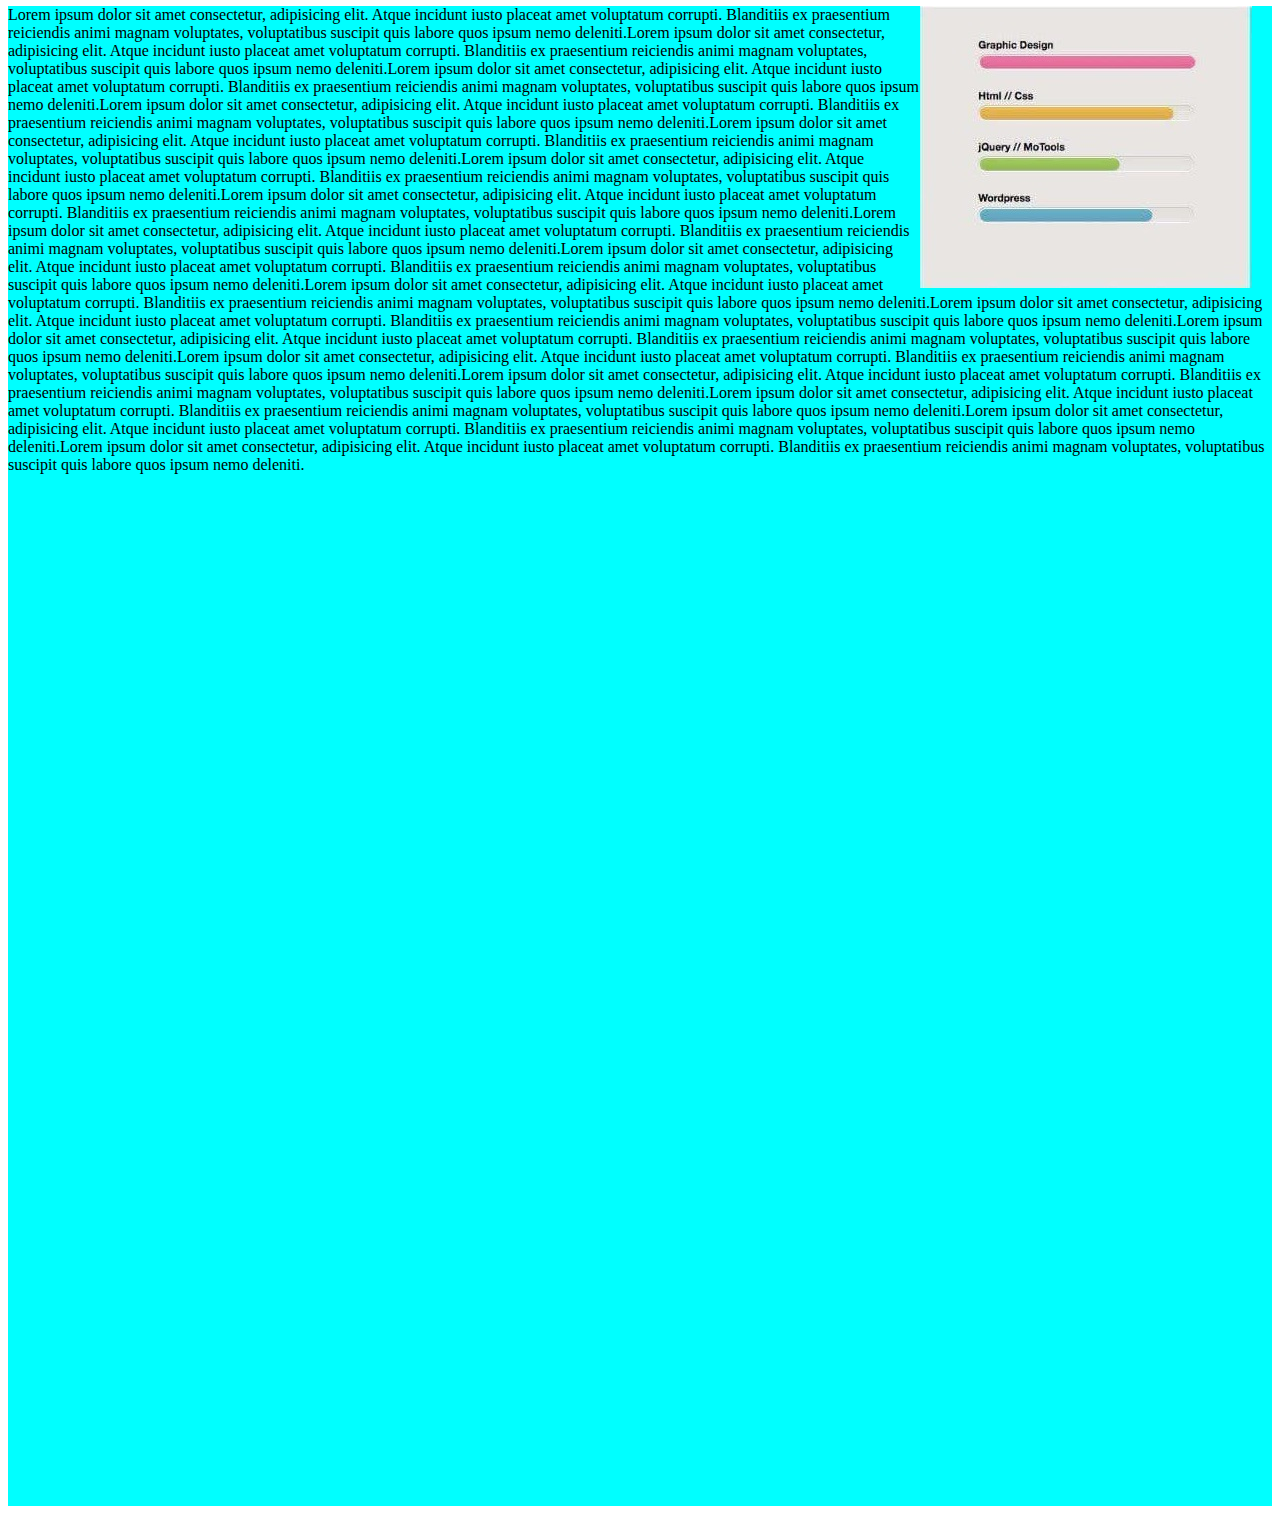
<file: css/1/index.html>
<!DOCTYPE html>
<html lang="en">
<head>
    <meta charset="UTF-8">
    <meta http-equiv="X-UA-Compatible" content="IE=edge">
    <meta name="viewport" content="width=device-width, initial-scale=1.0">
    <title>Document</title>
    <link rel="stylesheet" href="style.css">
</head>
<body >
    <div class="po">
    <img src="aaa.jpg" class="fl">
    <p>Lorem ipsum dolor sit amet consectetur, adipisicing elit. Atque incidunt iusto placeat amet voluptatum corrupti. Blanditiis ex praesentium reiciendis animi magnam voluptates, voluptatibus suscipit quis labore quos ipsum nemo deleniti.Lorem ipsum dolor sit amet consectetur, adipisicing elit. Atque incidunt iusto placeat amet voluptatum corrupti. Blanditiis ex praesentium reiciendis animi magnam voluptates, voluptatibus suscipit quis labore quos ipsum nemo deleniti.Lorem ipsum dolor sit amet consectetur, adipisicing elit. Atque incidunt iusto placeat amet voluptatum corrupti. Blanditiis ex praesentium reiciendis animi magnam voluptates, voluptatibus suscipit quis labore quos ipsum nemo deleniti.Lorem ipsum dolor sit amet consectetur, adipisicing elit. Atque incidunt iusto placeat amet voluptatum corrupti. Blanditiis ex praesentium reiciendis animi magnam voluptates, voluptatibus suscipit quis labore quos ipsum nemo deleniti.Lorem ipsum dolor sit amet consectetur, adipisicing elit. Atque incidunt iusto placeat amet voluptatum corrupti. Blanditiis ex praesentium reiciendis animi magnam voluptates, voluptatibus suscipit quis labore quos ipsum nemo deleniti.Lorem ipsum dolor sit amet consectetur, adipisicing elit. Atque incidunt iusto placeat amet voluptatum corrupti. Blanditiis ex praesentium reiciendis animi magnam voluptates, voluptatibus suscipit quis labore quos ipsum nemo deleniti.Lorem ipsum dolor sit amet consectetur, adipisicing elit. Atque incidunt iusto placeat amet voluptatum corrupti. Blanditiis ex praesentium reiciendis animi magnam voluptates, voluptatibus suscipit quis labore quos ipsum nemo deleniti.Lorem ipsum dolor sit amet consectetur, adipisicing elit. Atque incidunt iusto placeat amet voluptatum corrupti. Blanditiis ex praesentium reiciendis animi magnam voluptates, voluptatibus suscipit quis labore quos ipsum nemo deleniti.Lorem ipsum dolor sit amet consectetur, adipisicing elit. Atque incidunt iusto placeat amet voluptatum corrupti. Blanditiis ex praesentium reiciendis animi magnam voluptates, voluptatibus suscipit quis labore quos ipsum nemo deleniti.Lorem ipsum dolor sit amet consectetur, adipisicing elit. Atque incidunt iusto placeat amet voluptatum corrupti. Blanditiis ex praesentium reiciendis animi magnam voluptates, voluptatibus suscipit quis labore quos ipsum nemo deleniti.Lorem ipsum dolor sit amet consectetur, adipisicing elit. Atque incidunt iusto placeat amet voluptatum corrupti. Blanditiis ex praesentium reiciendis animi magnam voluptates, voluptatibus suscipit quis labore quos ipsum nemo deleniti.Lorem ipsum dolor sit amet consectetur, adipisicing elit. Atque incidunt iusto placeat amet voluptatum corrupti. Blanditiis ex praesentium reiciendis animi magnam voluptates, voluptatibus suscipit quis labore quos ipsum nemo deleniti.Lorem ipsum dolor sit amet consectetur, adipisicing elit. Atque incidunt iusto placeat amet voluptatum corrupti. Blanditiis ex praesentium reiciendis animi magnam voluptates, voluptatibus suscipit quis labore quos ipsum nemo deleniti.Lorem ipsum dolor sit amet consectetur, adipisicing elit. Atque incidunt iusto placeat amet voluptatum corrupti. Blanditiis ex praesentium reiciendis animi magnam voluptates, voluptatibus suscipit quis labore quos ipsum nemo deleniti.Lorem ipsum dolor sit amet consectetur, adipisicing elit. Atque incidunt iusto placeat amet voluptatum corrupti. Blanditiis ex praesentium reiciendis animi magnam voluptates, voluptatibus suscipit quis labore quos ipsum nemo deleniti.Lorem ipsum dolor sit amet consectetur, adipisicing elit. Atque incidunt iusto placeat amet voluptatum corrupti. Blanditiis ex praesentium reiciendis animi magnam voluptates, voluptatibus suscipit quis labore quos ipsum nemo deleniti.Lorem ipsum dolor sit amet consectetur, adipisicing elit. Atque incidunt iusto placeat amet voluptatum corrupti. Blanditiis ex praesentium reiciendis animi magnam voluptates, voluptatibus suscipit quis labore quos ipsum nemo deleniti.</p>
</div>
</body>
</html>
</file>
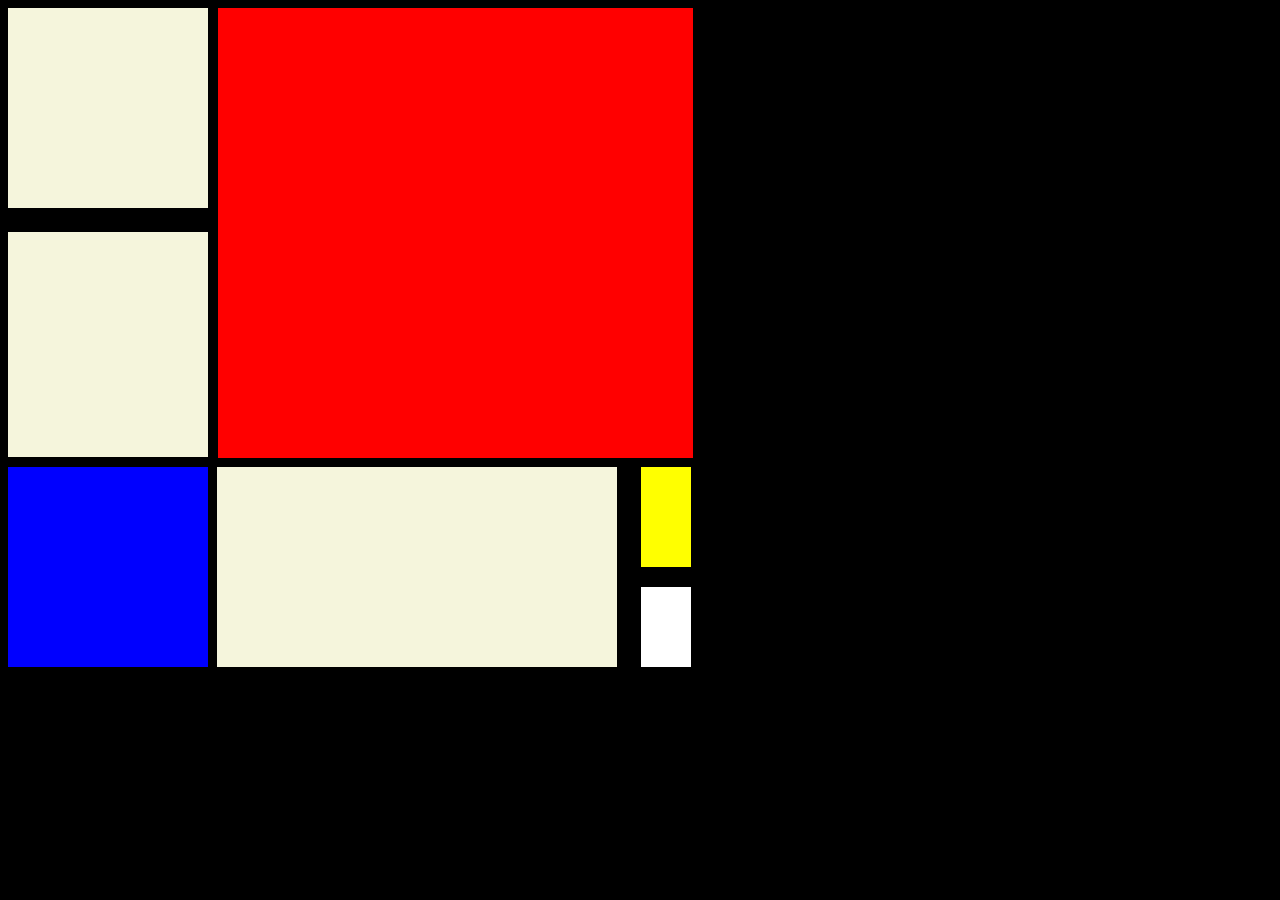
<file: css/2/index.html>
<!DOCTYPE html>
<html lang="en">
<head>
    <meta charset="UTF-8">
    <meta http-equiv="X-UA-Compatible" content="IE=edge">
    <meta name="viewport" content="width=device-width, initial-scale=1.0">
    <title>Document</title>
    <link rel="stylesheet" href="style.css">
</head>
<body>
    <div>
        <div class="div1"></div>
        <div class="div2"></div>
        <div class="div3"></div>
        <div class="div4"></div>
        
        <div class="div5"></div>
        <div class="div10">
        <div class="div6"></div>
        <div class="div7"></div>
    </div>
    </div>
</body>
</html>
</file>
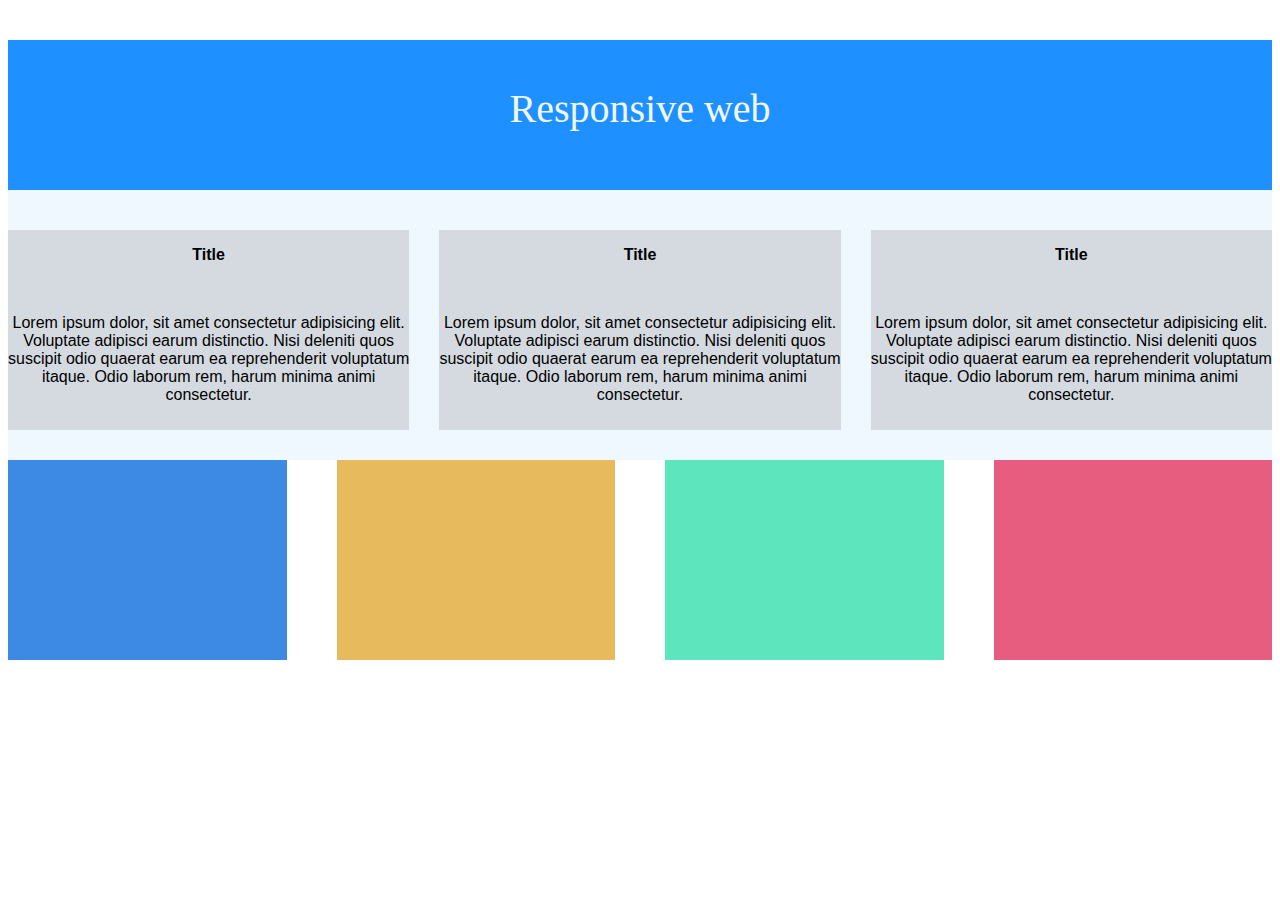
<file: css/3/index.html>
<!DOCTYPE html>
<html lang="en">

<head>
    <meta charset="UTF-8">
    <meta http-equiv="X-UA-Compatible" content="IE=edge">
    <meta name="viewport" content="width=device-width, initial-scale=1.0">
    <title>Document</title>
    <link rel="stylesheet" href="style.css">
</head>

<body>
    <div class="public">
        <div class="header">
            <p id="head">Responsive web</p>
        </div>
        <div id="ti">
            <div class="title space">
                <p style="font-family: 'Franklin Gothic Medium', 'Arial Narrow', Arial, sans-serif;"><b>Title</b></p> <br>
                <p style="font-family: 'Franklin Gothic Medium', 'Arial Narrow', Arial, sans-serif;">Lorem ipsum dolor, sit amet consectetur adipisicing elit. Voluptate adipisci earum distinctio. Nisi
                    deleniti quos suscipit odio quaerat earum ea reprehenderit voluptatum itaque. Odio laborum rem,
                    harum minima animi consectetur.</p>
            </div>
            <div class="title space">
                <p style="font-family: 'Franklin Gothic Medium', 'Arial Narrow', Arial, sans-serif;"><b>Title</b></p> <br>
                <p style="font-family: 'Franklin Gothic Medium', 'Arial Narrow', Arial, sans-serif;">Lorem ipsum dolor, sit amet consectetur adipisicing elit. Voluptate adipisci earum distinctio. Nisi
                    deleniti quos suscipit odio quaerat earum ea reprehenderit voluptatum itaque. Odio laborum rem,
                    harum minima animi consectetur.</p>
            </div>
            <div class="title">
                <p style="font-family: 'Franklin Gothic Medium', 'Arial Narrow', Arial, sans-serif;"><b>Title</b></p> <br>
                <p style="font-family: 'Franklin Gothic Medium', 'Arial Narrow', Arial, sans-serif;">Lorem ipsum dolor, sit amet consectetur adipisicing elit. Voluptate adipisci earum distinctio. Nisi
                    deleniti quos suscipit odio quaerat earum ea reprehenderit voluptatum itaque. Odio laborum rem,
                    harum minima animi consectetur.</p>
            </div>
        </div>
    </div>
    <div id="center">
    <div class="bottom" id="blue"></div>
    <div class="bottom" id="yello"></div>
    <div class="bottom" id="green"></div>
    <div class="bottom" id="red"></div>
    
    </div>
</body>

</html>
</file>
<file: css/1/style.css>
.fl {
    float: right;
    padding-right: 20px;
}
.po {
    margin-top: -10px;
    background-color: cyan;
    
    height:1500px;
}
</file>
<file: css/2/style.css>
* {
    background-color: black;
}

.div1{
    background-color: beige;
    float: left;
    width: 200px;
    height: 200px;
    margin-right:10px;
    
}
.div2{
    background-color: red;
    width: 475px;
    height: 450px;
    display: block;
    display: inline-block;
}
.div3{
    background-color: beige;
    width: 200px;
    height: 225px;
    margin-right:10px;
    margin-top: -230px;
}
.div4{
    background-color: blue;
    width: 200px;
    height: 200px;
    margin-top: 10px;
    display: inline-block;
    margin-right: 5px;
}

.div5{
    background-color: beige;
    width: 400px;
    height: 200px;
    display: inline-block;
    margin-right: 10px;
}
.div6{
    background-color: yellow;
    width: 50px;
    height: 50px;
    padding-top :50px;
    margin-bottom: 20px;
}

.div7{
    background-color: white;
    width: 50px;
    height: 50px;
    padding-top: 30px;
    
}
.div10{
    display: inline-block;
    margin-left: 10px;;
}
</file>
<file: css/3/style.css>
.public{
    background-color: aliceblue;
}
.header{
    background-color: dodgerblue;
    height: 150px;
    margin-bottom: 40px;    
    
}

#head{
    font-size: 40px;
    color:aliceblue;
    text-align:center;
    padding-top: 45px;
}
#ti{
    display: flex;
    justify-content: center;
}
.title{
    background-color: rgba(128, 128, 128, 0.247);
    width: 541px;
    height: 200px;
    text-align: center;
    margin-bottom: 30px;


}
.space{
    margin-right: 30px;
}

.bottom{
    display: inline-block;
    width: 383px;
    height: 200px;
    
    
}
#center{
    display: flex;
justify-content : center;

    
}
#blue{
    background-color:rgb(60, 138, 228);
}
#yello{
    background-color: rgb(231,187,93);
    margin-left: 50px;
    margin-right: 50px;
}
#green{
    background-color: rgb(93, 230, 190);
    
    margin-right: 50px;
}
#red{
    background-color: rgb(231,93,127);
}
</file>
